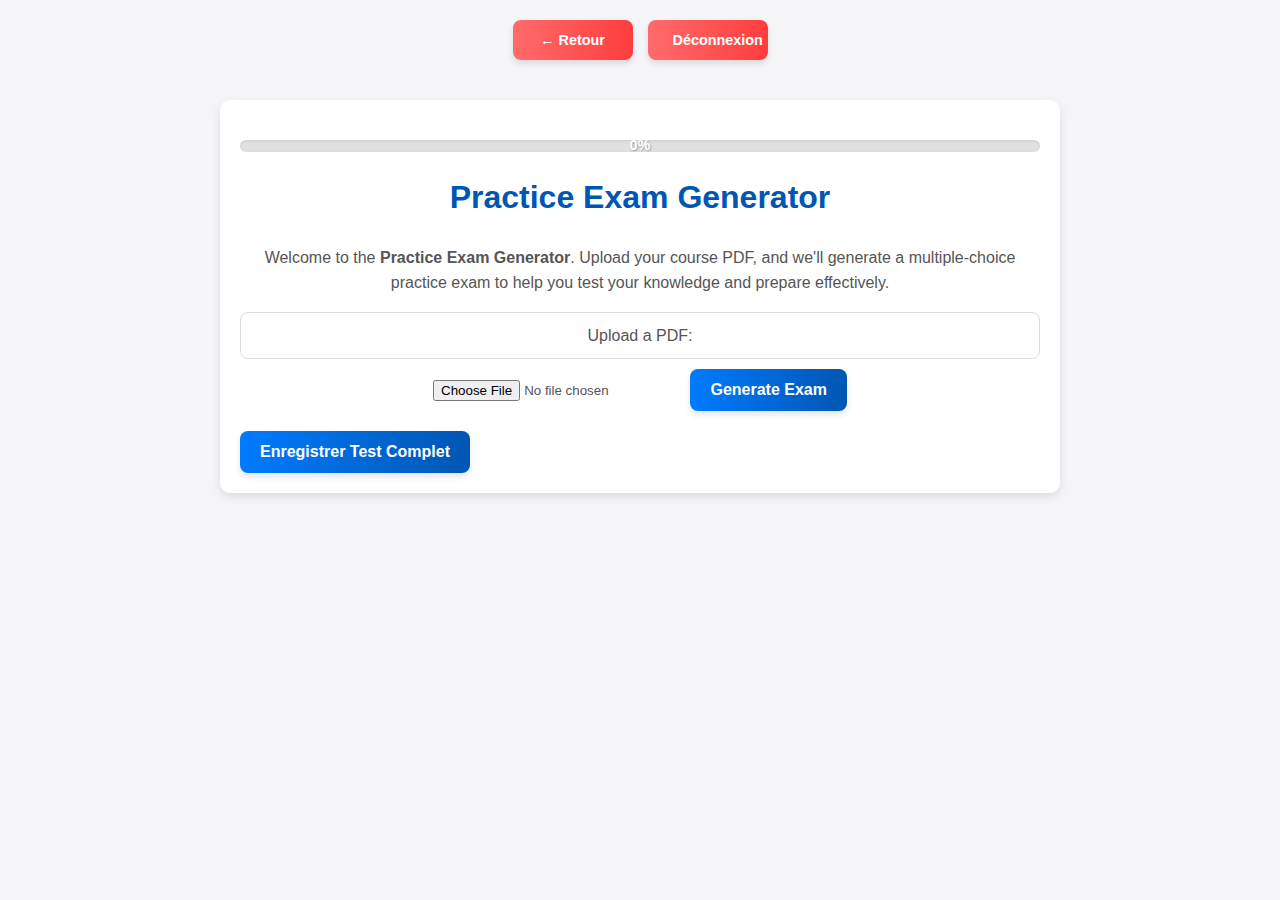
<file: src/main/resources/templates/index.html>
<!DOCTYPE html>
<html lang="en">
<head>
    <meta charset="UTF-8">
    <meta name="viewport" content="width=device-width, initial-scale=1.0">
    <title>Practice Exam Generator</title>
    <style>
        /* Style global */
        body {
            font-family: 'Segoe UI', Tahoma, Geneva, Verdana, sans-serif;
            margin: 0;
            padding: 0;
            background-color: #f4f4f9;
            color: #333;
            line-height: 1.6;
        }

        h1 {
            text-align: center;
            margin-top: 20px;
            color: #0056b3;
        }

        /* Conteneur principal */
        .container {
            max-width: 800px;
            margin: 40px auto;
            padding: 20px;
            background: #ffffff;
            box-shadow: 0 4px 10px rgba(0, 0, 0, 0.1);
            border-radius: 10px;
        }

        .intro {
            text-align: center;
            margin-bottom: 20px;
            color: #555;
        }

        /* Barre de progression */
        .progress-bar {
            width: 100%;
            background-color: #e0e0e0;
            height: 12px;
            border-radius: 6px;
            margin: 20px 0;
            overflow: hidden;
            position: relative;
            box-shadow: inset 0 1px 3px rgba(0, 0, 0, 0.1);
        }

        .progress {
            height: 100%;
            background: linear-gradient(to right, #007BFF, #0056b3);
            width: 0%;
            transition: width 0.4s ease;
        }

        .progress-percentage {
            position: absolute;
            top: 50%;
            left: 50%;
            transform: translate(-50%, -50%);
            font-weight: bold;
            font-size: 0.9em;
            color: #fff;
            text-shadow: 1px 1px 2px rgba(0, 0, 0, 0.3);
        }

        /* Style des questions et réponses */
        .question-container {
            padding: 20px;
            margin: 20px 0;
            border: 1px solid #ddd;
            border-radius: 10px;
            background: #f9f9f9;
            box-shadow: 0 2px 6px rgba(0, 0, 0, 0.1);
            transition: background 0.3s ease, transform 0.2s ease;
        }

        .question-container:hover {
            background: #eef5ff;
            transform: translateY(-2px);
        }

        .question-container p {
            font-size: 1.2em;
            font-weight: bold;
            color: #0056b3;
            margin-bottom: 10px;
        }

        label {
            display: block;
            margin: 10px 0;
            padding: 10px;
            font-size: 1em;
            background: #ffffff;
            border: 1px solid #ddd;
            border-radius: 8px;
            cursor: pointer;
            transition: background 0.3s ease, box-shadow 0.3s ease;
        }

        label:hover {
            background: #f0f8ff;
            box-shadow: 0 2px 4px rgba(0, 0, 0, 0.1);
        }

        input[type="radio"] {
            margin-right: 10px;
        }

        /* Boutons génériques */
        button {
            padding: 12px 20px;
            font-size: 1em;
            font-weight: bold;
            color: #fff;
            background: linear-gradient(90deg, #007BFF, #0056b3);
            border: none;
            border-radius: 8px;
            box-shadow: 0 4px 6px rgba(0, 0, 0, 0.1);
            cursor: pointer;
            transition: all 0.3s ease;
            text-align: center;
        }

        /* Effets des boutons au survol */
        button:hover {
            background: linear-gradient(90deg, #0056b3, #004494);
            box-shadow: 0 6px 10px rgba(0, 0, 0, 0.2);
            transform: translateY(-2px);
        }

        button:disabled {
            background: #ccc;
            color: #666;
            cursor: not-allowed;
            box-shadow: none;
        }

        button:active {
            transform: translateY(1px);
            box-shadow: 0 3px 5px rgba(0, 0, 0, 0.2);
        }

        /* Boutons spécifiques */
        .back-button,
        .logout-button {
            background: linear-gradient(90deg, #FF6B6B, #FF3D3D); /* Rouge pour les actions importantes */
            padding: 12px 25px;
            width: auto;
        }

        .back-button:hover,
        .logout-button:hover {
            background: linear-gradient(90deg, #FF3D3D, #CC0000); /* Rouge plus foncé au survol */
        }

        .question-buttons button {
            width: 160px; /* Taille uniforme pour les boutons en bas */
        }

        #submitAnswersButton {
            background: linear-gradient(90deg, #28a745, #218838); /* Vert pour valider */
        }

        #submitAnswersButton:hover {
            background: linear-gradient(90deg, #218838, #1e7e34);
        }

        #saveTestButton {
            background: linear-gradient(90deg, #17a2b8, #138496); /* Bleu clair pour l'enregistrement */
        }

        #saveTestButton:hover {
            background: linear-gradient(90deg, #138496, #117a8b);
        }

        /* Alignement des boutons */
        .navigation-buttons,
        .question-buttons {
            display: flex;
            justify-content: center;
            gap: 15px; /* Espacement entre les boutons */
            margin-top: 20px;
        }

        /* Boutons de navigation (Précédent, Suivant) */
        .navigation-buttons button {
            font-size: 0.9em;
            width: 120px; /* Taille réduite pour la navigation */
        }

        /* Spinner */
        .spinner {
            display: none;
            width: 15px;
            height: 15px;
            border: 3px solid #f3f3f3;
            border-top: 3px solid #007BFF;
            border-radius: 50%;
            margin-left: 10px;
            animation: spin 1s linear infinite;
        }

        @keyframes spin {
            0% {
                transform: rotate(0deg);
            }
            100% {
                transform: rotate(360deg);
            }
        }

        /* Contenu masqué */
        .hidden {
            display: none;
        }

    </style>
</head>
<body>
<div class="navigation-buttons">
    <button class="back-button" onclick="goBack()">← Retour</button>
    <button class="logout-button" onclick="logout()">Déconnexion</button>
</div>

<div class="container">
    <div class="progress-bar" id="progressBar">
        <div class="progress" id="progress"></div>
        <span class="progress-percentage" id="progressPercentage">0%</span>
    </div>

    <div class="intro" id="introSection">
        <h1>Practice Exam Generator</h1>
        <p>Welcome to the <strong>Practice Exam Generator</strong>. Upload your course PDF, and we'll generate a multiple-choice practice exam to help you test your knowledge and prepare effectively.</p>
        <form id="uploadForm">
            <label for="pdfFile">Upload a PDF:</label>
            <input type="file" id="pdfFile" name="file" accept=".pdf" required>
            <button type="submit" id="generateExamButton">
                Generate Exam
                <div class="spinner" id="generateSpinner"></div>
            </button>
        </form>
    </div>

    <div id="questionsContainer" class="hidden"></div>

    <div class="question-buttons hidden" id="navigationButtons">
        <button id="prevButton" onclick="prevQuestion()">Précédent</button>
        <button id="nextButton" onclick="nextQuestion()">Suivant</button>
    </div>

    <button id="submitAnswersButton" class="hidden" onclick="submitAnswers()">
        Submit Answers
        <div class="spinner" id="submitSpinner"></div>
    </button>
    <button id="saveTestButton" class="hidden" onclick="saveTestResults()">Enregistrer le test</button>
    <button id="saveCompleteTestButton" onclick=" submitCompleteTest()">Enregistrer Test Complet</button>

</div>

<script>
    const form = document.getElementById('uploadForm');
    const generateSpinner = document.getElementById('generateSpinner');
    const submitSpinner = document.getElementById('submitSpinner');
    const saveSpinner = document.createElement('div'); // Spinner pour le bouton "Enregistrer"
    saveSpinner.className = 'spinner';

    const questionsContainer = document.getElementById('questionsContainer');
    const progress = document.getElementById('progress');
    const progressPercentage = document.getElementById('progressPercentage');
    const navigationButtons = document.getElementById('navigationButtons');
    const submitAnswersButton = document.getElementById('submitAnswersButton');
    const saveTestButton = document.getElementById('saveTestButton');
    const prevButton = document.getElementById('prevButton');
    const nextButton = document.getElementById('nextButton');

    let questions = [];
    let currentQuestionIndex = 0;
    let fileName = '';
    let finalScore = 0; // Déclaration globale pour le score final

    /**
     * Gestionnaire d'événement pour le téléchargement du fichier PDF
     */
    form.addEventListener('submit', async (e) => {
        e.preventDefault();
        const pdfFile = document.getElementById('pdfFile').files[0];
        if (!pdfFile) return;

        generateSpinner.style.display = 'inline-block';

        const formData = new FormData();
        formData.append('file', pdfFile);

        try {
            const response = await fetch('/exam/generate-from-pdf', {
                method: 'POST',
                body: formData,
            });

            if (!response.ok) throw new Error("Erreur lors de la génération de l'examen.");

            questions = await response.json();
            fileName = pdfFile.name.split('.')[0];
            document.getElementById('introSection').classList.add('hidden');
            questionsContainer.classList.remove('hidden');
            renderQuestion();
            updateProgressBar();
        } catch (error) {
            alert(error.message);
        } finally {
            generateSpinner.style.display = 'none';
        }
    });

    /**
     * Affiche une question à la fois
     */
    function renderQuestion() {
        questionsContainer.innerHTML = '';

        const question = questions[currentQuestionIndex];
        const questionDiv = document.createElement('div');
        questionDiv.classList.add('question-container', 'active');
        questionDiv.innerHTML = `
        <p><strong>${currentQuestionIndex + 1}. ${question.question}</strong></p>
        ${question.choices
            .map(
                (choice) => `
            <label>
                <input type="radio" name="q${currentQuestionIndex}" value="${choice}" ${
                    question.selectedChoice === choice ? 'checked' : ''
                }>
                ${choice}
            </label>
        `
            )
            .join('')}
    `;

        questionsContainer.appendChild(questionDiv);
        updateNavigationButtons();
    }

    /**
     * Met à jour les boutons de navigation et affiche le bouton "Submit" à la fin
     */
    function updateNavigationButtons() {
        navigationButtons.style.display = 'flex';
        prevButton.disabled = currentQuestionIndex === 0;
        nextButton.disabled = currentQuestionIndex === questions.length - 1;
        submitAnswersButton.style.display = currentQuestionIndex === questions.length - 1 ? 'block' : 'none';
        saveTestButton.style.display = currentQuestionIndex === questions.length - 1 ? 'block' : 'none';
    }

    /**
     * Met à jour la barre de progression
     */
    function updateProgressBar() {
        const progressValue = Math.round(((currentQuestionIndex + 1) / questions.length) * 100);
        progress.style.width = `${progressValue}%`;
        progressPercentage.textContent = `${progressValue}%`; // Met à jour le pourcentage affiché
    }


    /**
     * Naviguer vers la question précédente
     */
    function prevQuestion() {
        saveAnswer();
        if (currentQuestionIndex > 0) {
            currentQuestionIndex--;
            renderQuestion();
            updateProgressBar();
        }
    }

    /**
     * Naviguer vers la question suivante
     */
    function nextQuestion() {
        saveAnswer();
        if (currentQuestionIndex < questions.length - 1) {
            currentQuestionIndex++;
            renderQuestion();
            updateProgressBar();
        }
    }

    /**
     * Sauvegarde de la réponse sélectionnée pour la question actuelle
     */
    function saveAnswer() {
        const selectedChoice = document.querySelector(`input[name="q${currentQuestionIndex}"]:checked`);
        questions[currentQuestionIndex].selectedChoice = selectedChoice ? selectedChoice.value : null;
        console.log(
            `Réponse pour la question ${currentQuestionIndex + 1}: ${
                selectedChoice ? selectedChoice.value : 'Aucune sélectionnée'
            }`
        );
    }

    /**
     * Envoie les réponses au serveur pour calculer le score
     */
    async function submitAnswers() {
        submitSpinner.style.display = 'inline-block';

        const userAnswers = questions.map((q, i) => ({
            question: q.question,
            userChoices: q.selectedChoice ? [q.selectedChoice] : [],
        }));

        try {
            const response = await fetch('/exam/verify-answers', {
                method: 'POST',
                headers: { 'Content-Type': 'application/json' },
                body: JSON.stringify(userAnswers),
            });

            if (!response.ok) throw new Error("Erreur lors de la vérification des réponses.");

            const results = await response.json();
            displayResults(results);
        } catch (error) {
            console.error("Erreur dans submitAnswers :", error);
            alert("Erreur lors de la soumission des réponses.");
        } finally {
            submitSpinner.style.display = 'none';
        }
    }

    /**
     * Affiche les résultats et met à jour le score global
     */
    function displayResults(results) {
        questionsContainer.innerHTML = '';
        let correctAnswers = 0;

        results.forEach((result, index) => {
            const questionDiv = document.createElement('div');
            questionDiv.classList.add('question');
            questionDiv.innerHTML = `<p><strong>${index + 1}. ${result.question}</strong></p>`;

            if (result.isCorrect) {
                correctAnswers++;
                questionDiv.innerHTML += `<p style="color: green;">✔ Correct!</p>`;
            } else {
                questionDiv.innerHTML += `<p style="color: red;">✖ Incorrect!</p>`;
                questionDiv.innerHTML += `<p>Bonne réponse : ${result.correctAnswers.join(', ')}</p>`;
            }

            questionsContainer.appendChild(questionDiv);
        });

        const totalQuestions = results.length;
        finalScore = Math.round((correctAnswers / totalQuestions) * 100); // Met à jour la variable globale
        console.log(`Score final : ${finalScore}% (${correctAnswers}/${totalQuestions} corrects)`);

        const scoreDiv = document.createElement('div');
        scoreDiv.innerHTML = `<h3>Votre Score : ${finalScore}%</h3>`;
        scoreDiv.style.color = finalScore >= 50 ? 'green' : 'red';
        questionsContainer.appendChild(scoreDiv);
    }

    /**
     * Sauvegarde le test avec le score global
     */
    async function saveTestResults() {
        saveSpinner.style.display = 'inline-block'; // Afficher le spinner pour "Enregistrer"
        saveTestButton.appendChild(saveSpinner);

        const testHistoryDTO = {
            testName: fileName,
            score: finalScore, // Utilise le score global
            passed: finalScore >= 50,
        };

        console.log(`Enregistrement du test : ${JSON.stringify(testHistoryDTO)}`);

        try {
            const response = await fetch('/exam/save', {
                method: 'POST',
                headers: { 'Content-Type': 'application/json' },
                body: JSON.stringify(testHistoryDTO),
            });

            if (!response.ok) throw new Error("Erreur lors de l'enregistrement du test.");

            alert("Test enregistré avec succès !");
        } catch (error) {
            console.error("Erreur dans saveTestResults :", error);
            alert("Erreur lors de l'enregistrement du test.");
        } finally {
            saveSpinner.style.display = 'none'; // Cacher le spinner
        }
    }
    async function submitCompleteTest() {
        const button = document.querySelector("#saveTestButton");
        button.disabled = true; // Désactiver le bouton immédiatement après le clic

        const userAnswers = questions.map((q) => ({
            question: q.question,
            userChoices: q.selectedChoice ? [q.selectedChoice] : [], // Réponses utilisateur
        }));

        const testFileName = fileName; // Assurez-vous que "fileName" est défini quelque part
        const testHistoryDTO = {
            testName: testFileName,
            score: finalScore, // Utilisez la variable globale du score calculé
            passed: finalScore >= 50, // Indique si le test est réussi ou non
        };

        try {
            // Étape 1 : Enregistrer le test avec /exam/save
            const saveResponse = await fetch('/exam/save', {
                method: 'POST',
                headers: { 'Content-Type': 'application/json' },
                body: JSON.stringify(testHistoryDTO),
            });

            if (!saveResponse.ok) throw new Error("Erreur lors de l'enregistrement du test.");

            console.log("Test enregistré avec succès !");

            // Étape 2 : Soumettre le test complet avec /exam/submit-complete-test
            const submitResponse = await fetch('/exam/submit-complete-test', {
                method: 'POST',
                headers: { 'Content-Type': 'application/json' },
                body: JSON.stringify({
                    testFileName: testFileName,
                    userAnswers: userAnswers,
                }),
            });

            if (!submitResponse.ok) throw new Error("Erreur lors de la soumission du test complet.");

            const results = await submitResponse.json();
            alert("Test complet soumis avec succès !");
            console.log("Résultats de la soumission complète :", results);
        } catch (error) {
            console.error("Erreur dans submitCompleteTest :", error);
            alert("Une erreur s'est produite lors de l'enregistrement ou de la soumission du test.");
        } finally {
            button.disabled = false; // Réactiver le bouton après l'appel
        }
    }

    /**
     * Navigation actions.
     */
    function goBack() {
        window.location.href = '/';
    }

    function logout() {
        window.location.href = '/logout';
    }

</script>
</body>
</html>
</file>
